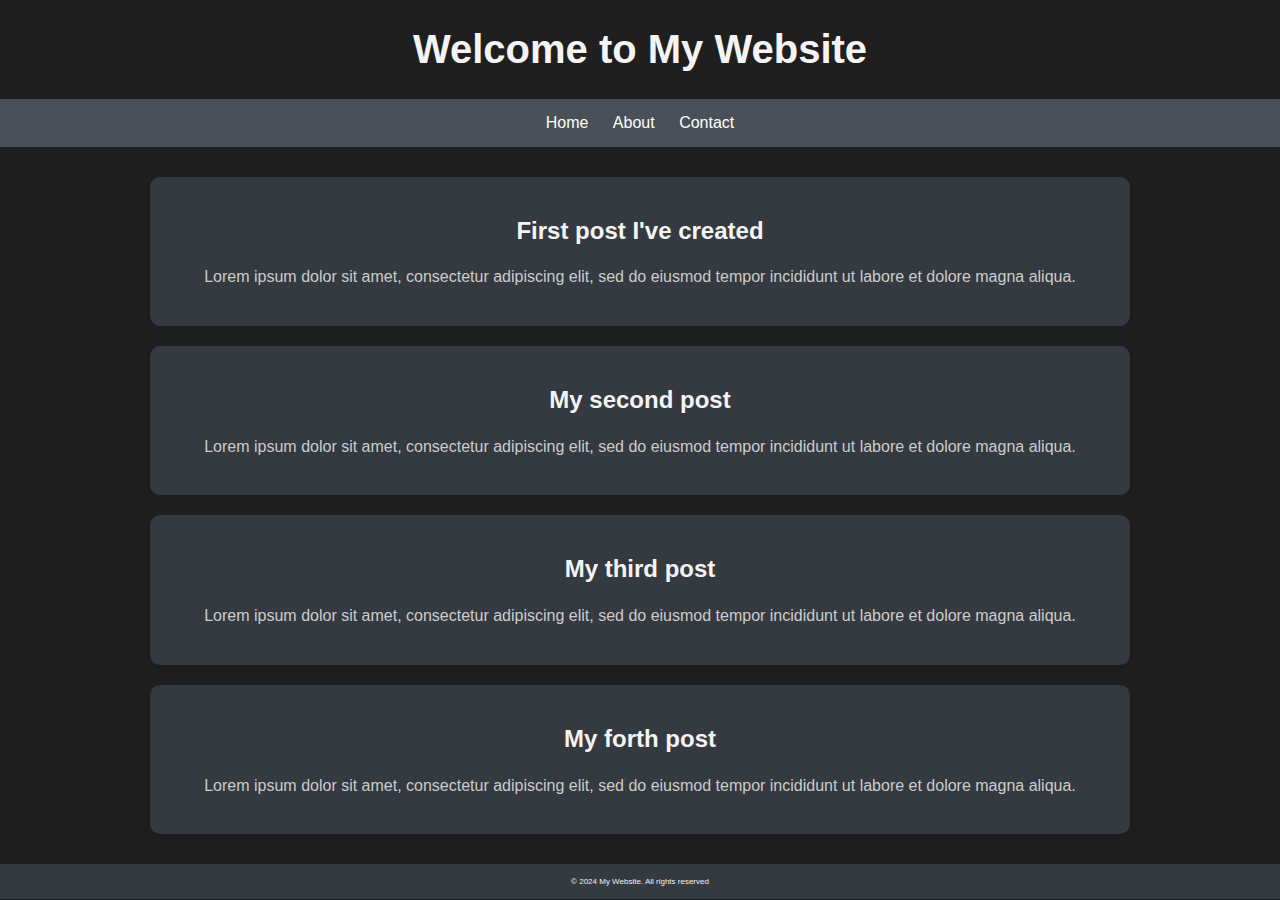
<file: index.html>
<!DOCTYPE html>
<html lang="en">
<head>
        <meta charset="UTF-8">
        <meta name="viewport" content="width=device-width, initial-scale=1.0">
        <title>My First Website</title>
        <link rel="stylesheet" href="styles.css">
</head>
<body>
    <header>
        <h1>Welcome to My Website</h1>
    </header>
    
    <nav>
        <a href="#">Home</a>
        <a href="#">About</a>
        <a href="#">Contact</a>
    </nav>

    <div class="container">
        <div class="post">
            <h2>First post I've created</h2>
            <p>Lorem ipsum dolor sit amet, consectetur adipiscing elit, sed do eiusmod tempor incididunt ut labore et dolore magna aliqua.
            </p>
        </div>

        <div class="post">
            <h2>My second post</h2>
            <p>Lorem ipsum dolor sit amet, consectetur adipiscing elit, sed do eiusmod tempor incididunt ut labore et dolore magna aliqua.

            </p>
        </div>

        <div class="post">
            <h2>My third post</h2>
            <p>Lorem ipsum dolor sit amet, consectetur adipiscing elit, sed do eiusmod tempor incididunt ut labore et dolore magna aliqua.
            </p>
        </div>

        <div class="post">
            <h2>My forth post</h2>
            <p>Lorem ipsum dolor sit amet, consectetur adipiscing elit, sed do eiusmod tempor incididunt ut labore et dolore magna aliqua.
            </p>
        </div>
    </div>

</body>
<footer>
    <p>&copy; 2024 My Website. All rights reserved</p>
</footer>
</html>
</file>
<file: styles.css>
header {
    /* background-color: #343a40; */
    font-size: 20px;
    color: #f4f4f4;
    text-align: center;
    padding: 0;
}

body {
    background-color: #1f1f1f;
    font-family: 'Segoe UI', Tahoma, Geneva, Verdana, sans-serif;
    text-align: center;
    margin: auto;
    padding: 0;
    color: #f4f4f4;
}

nav {
    background-color: #495057;
    color: #f4f4f4;
    padding: 15px;
    text-align: center;
}

nav a {
    color: #fff;
    text-decoration: none;
    font-size: 16px;
    padding: 5px 10px;
    margin: 0;
    border-radius: 5px;
    transition: background-color 0.3s;
}

nav a:hover {
    background-color: #343a40;
}

.container {
    display: grid;
    max-width: 1000px;
    margin: 20px auto;
    padding: 0px 20px;
    grid-template-columns: 1fr;
}

.post {
    background-color: #343a40;
    padding: 20px;
    margin: 10px;
    border-radius: 10px;
    box-shadow: 0 2px 4px rgba(0, 0, 0, 0.1);
}

.post p {
    color: #ccc;
    line-height: 1.6;
}

footer {
    background-color: #343a40;
    font-size: 8px;
    margin: 0;
    padding: 5px;
}
</file>
